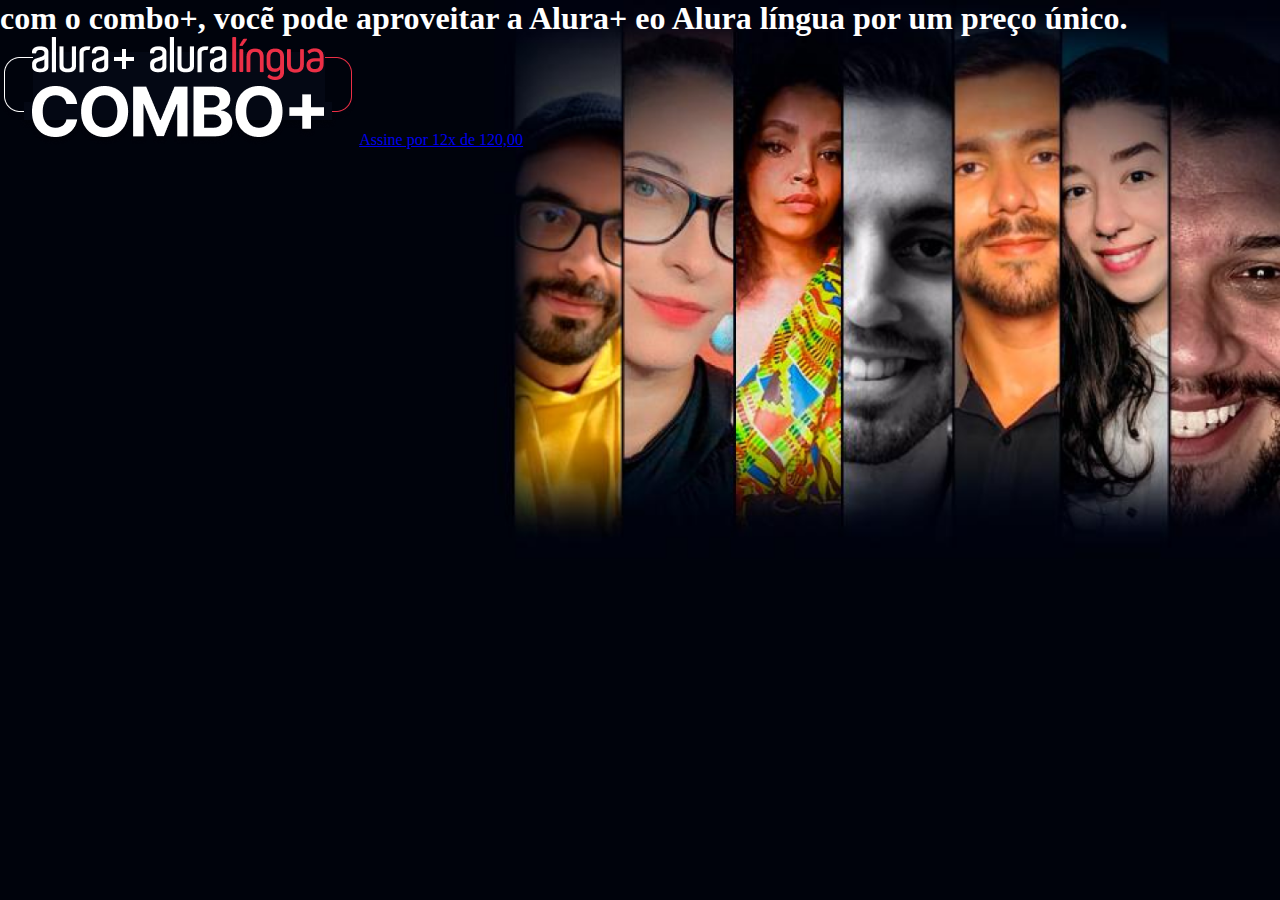
<file: index.html>
<!DOCTYPE html>
<head>
<title> Alura Plus </title>
<meta charset= "UTF-8">
<meta name="viewport" content="widt-device-width, initial-scale=1">
<link rel="stylesheet" href="style.css">
</head>

<body>
    <section class="container principal">
        <h1>com o combo+, vocẽ pode aproveitar a Alura+ eo Alura língua por um preço único.</h1>
        <img src="Combo.png" alt="o combo+ é a junção do Alura língua">
        <a href="www.alura.com.br" class="container_botão">Assine por 12x de 120,00</a>
    </section>
  </body>
  </html>
</file>
<file: style.css>
:root{
--branco-principal:#ffffff;
--cinza-secundario:#c0c0c0;
--botao-azul:#167bf7;
--cor-de-fundo:#00030c;

}
body{
background-color: var(--cor-de-fundo);
color: var(--branco-principal);
}
*{
  margin: 0;
  padding:0;
}
.principal{
  background-image: url("Background.png");
background-repeat:no-repeat ;
background-size: contain;
}
.container{
height: 100vh;



}
</file>
